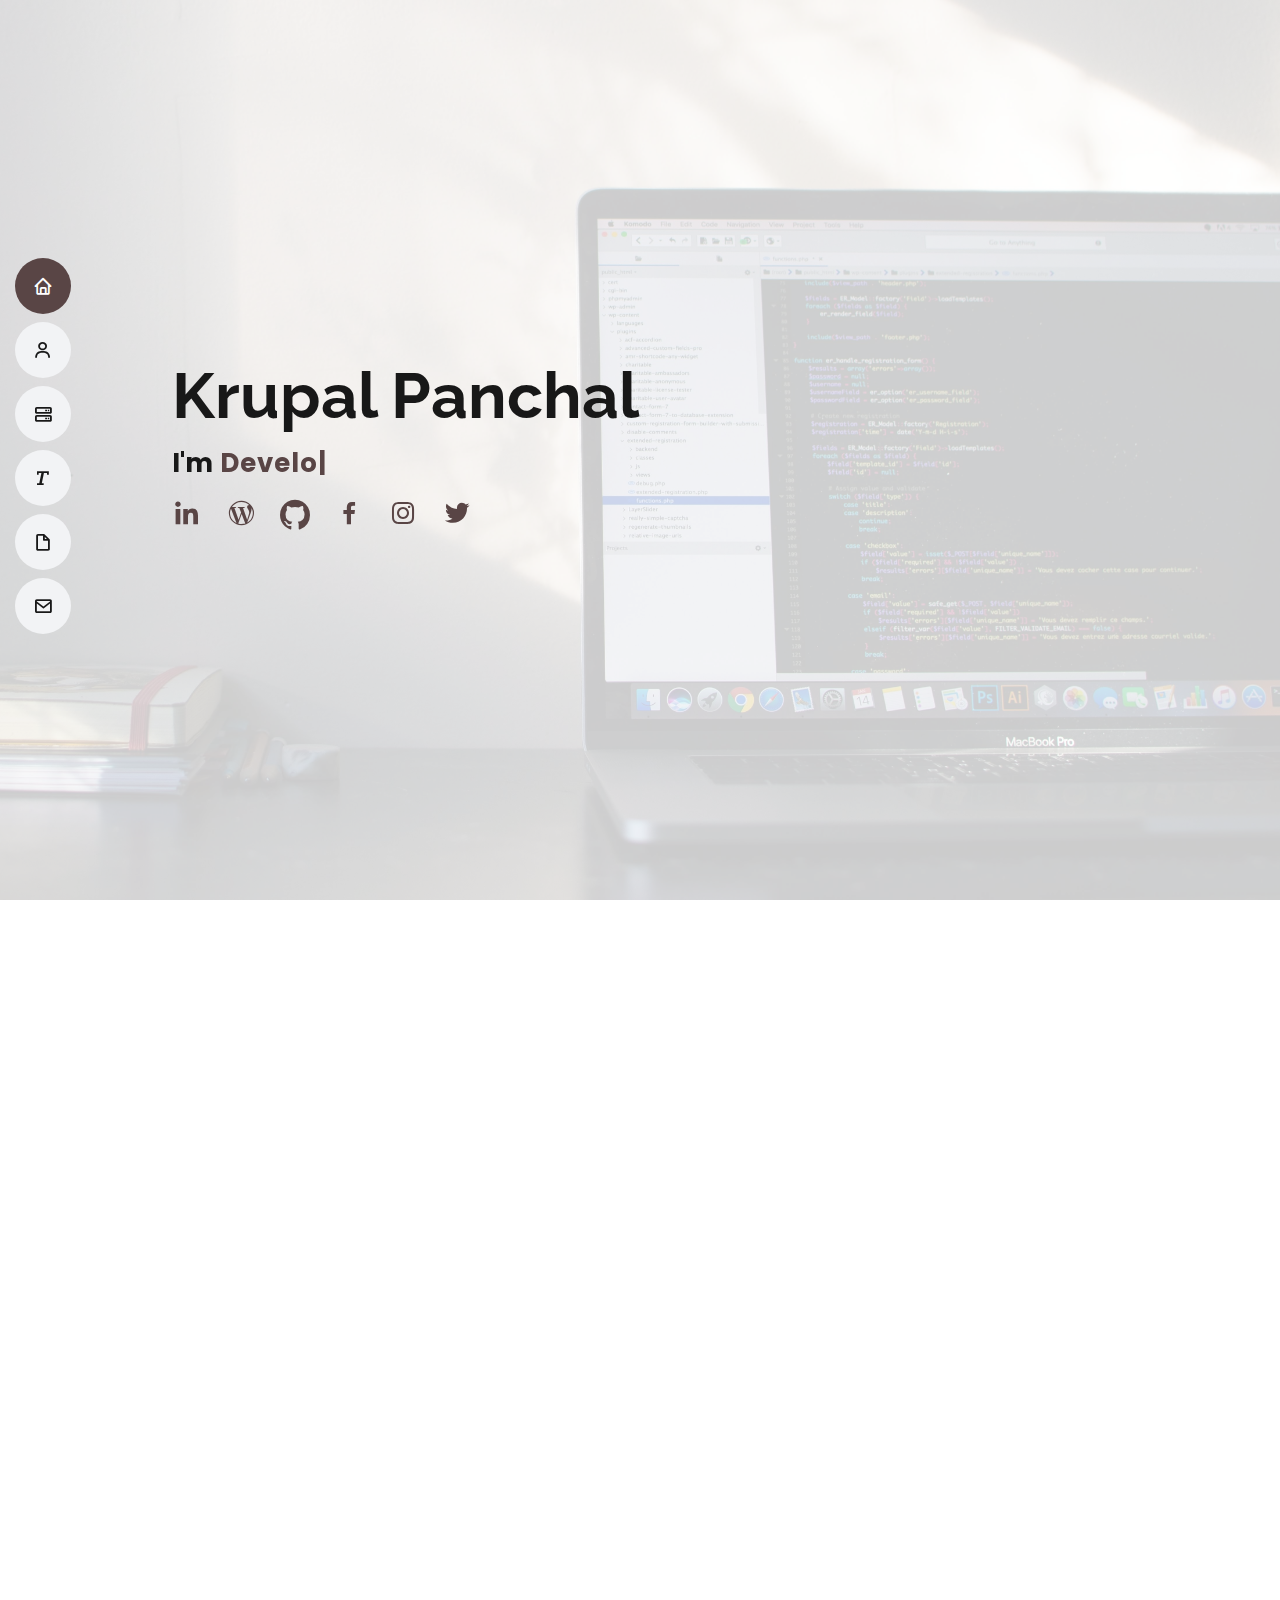
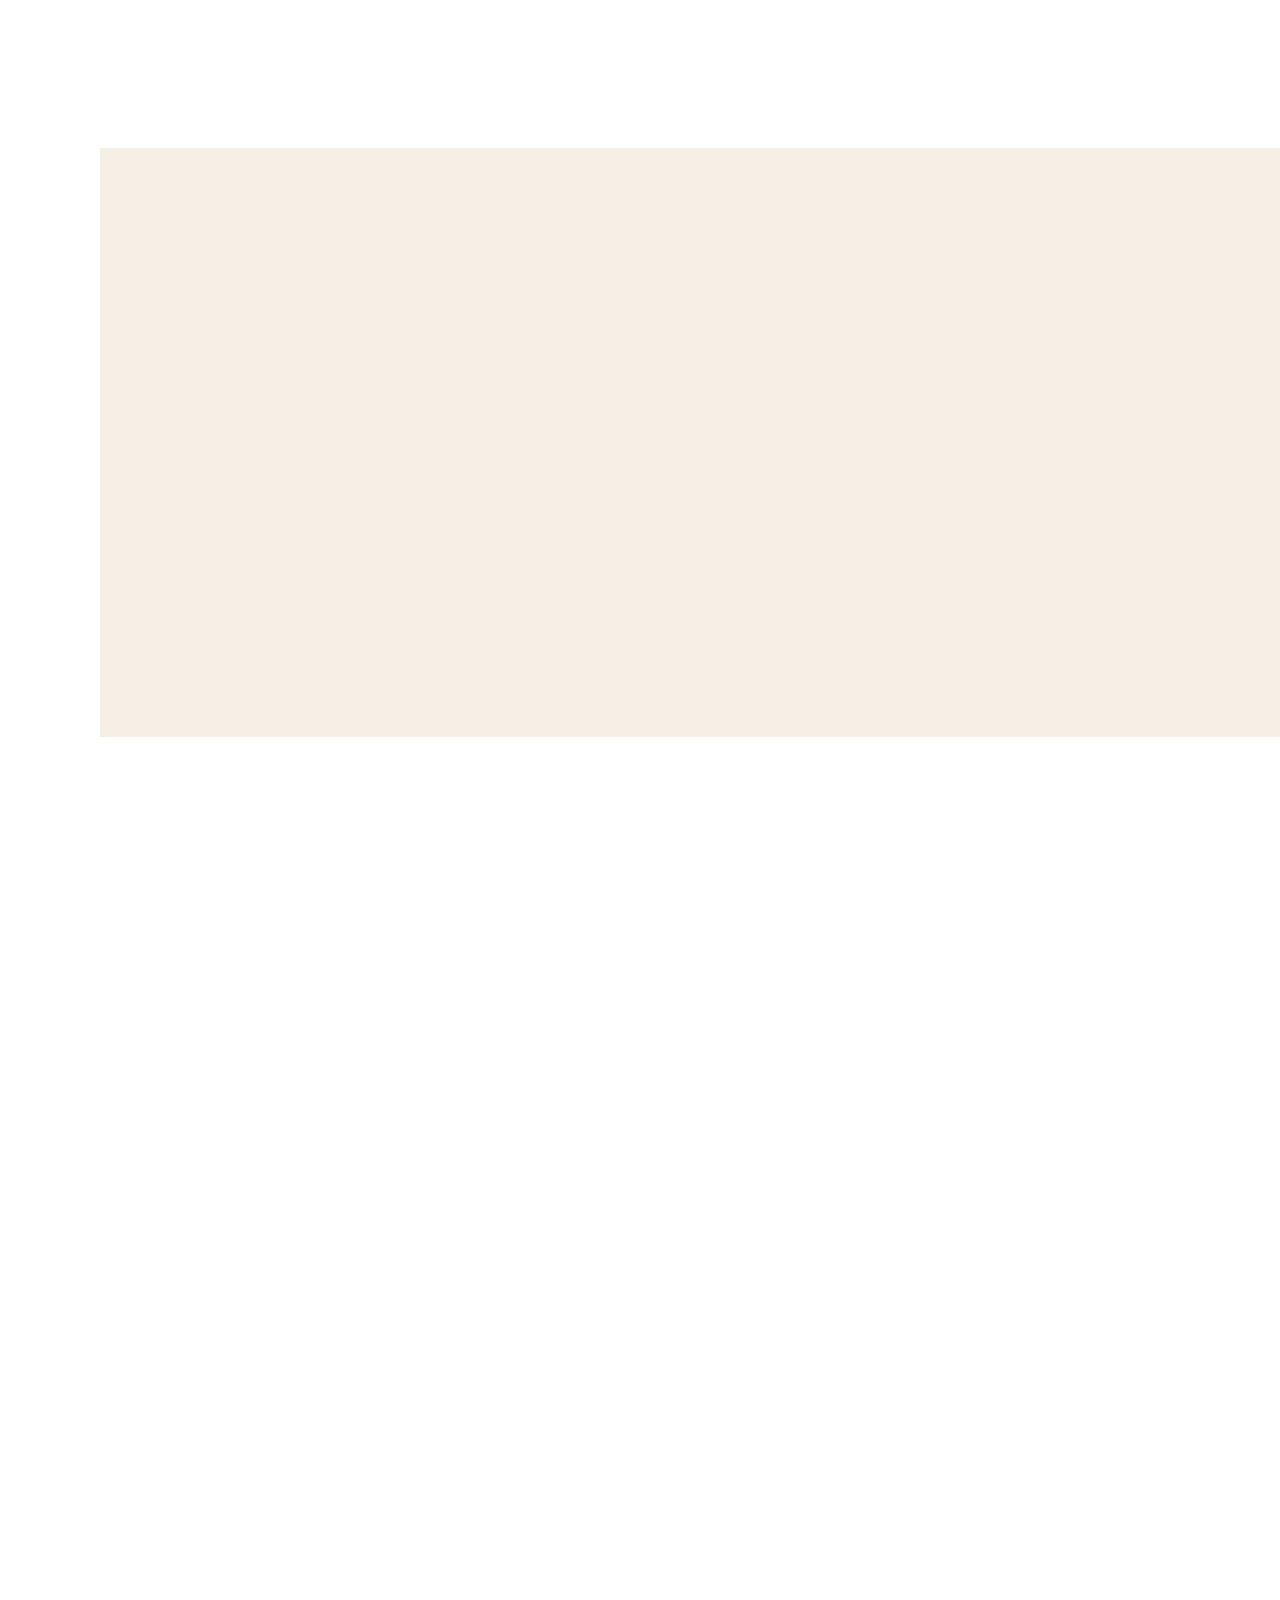
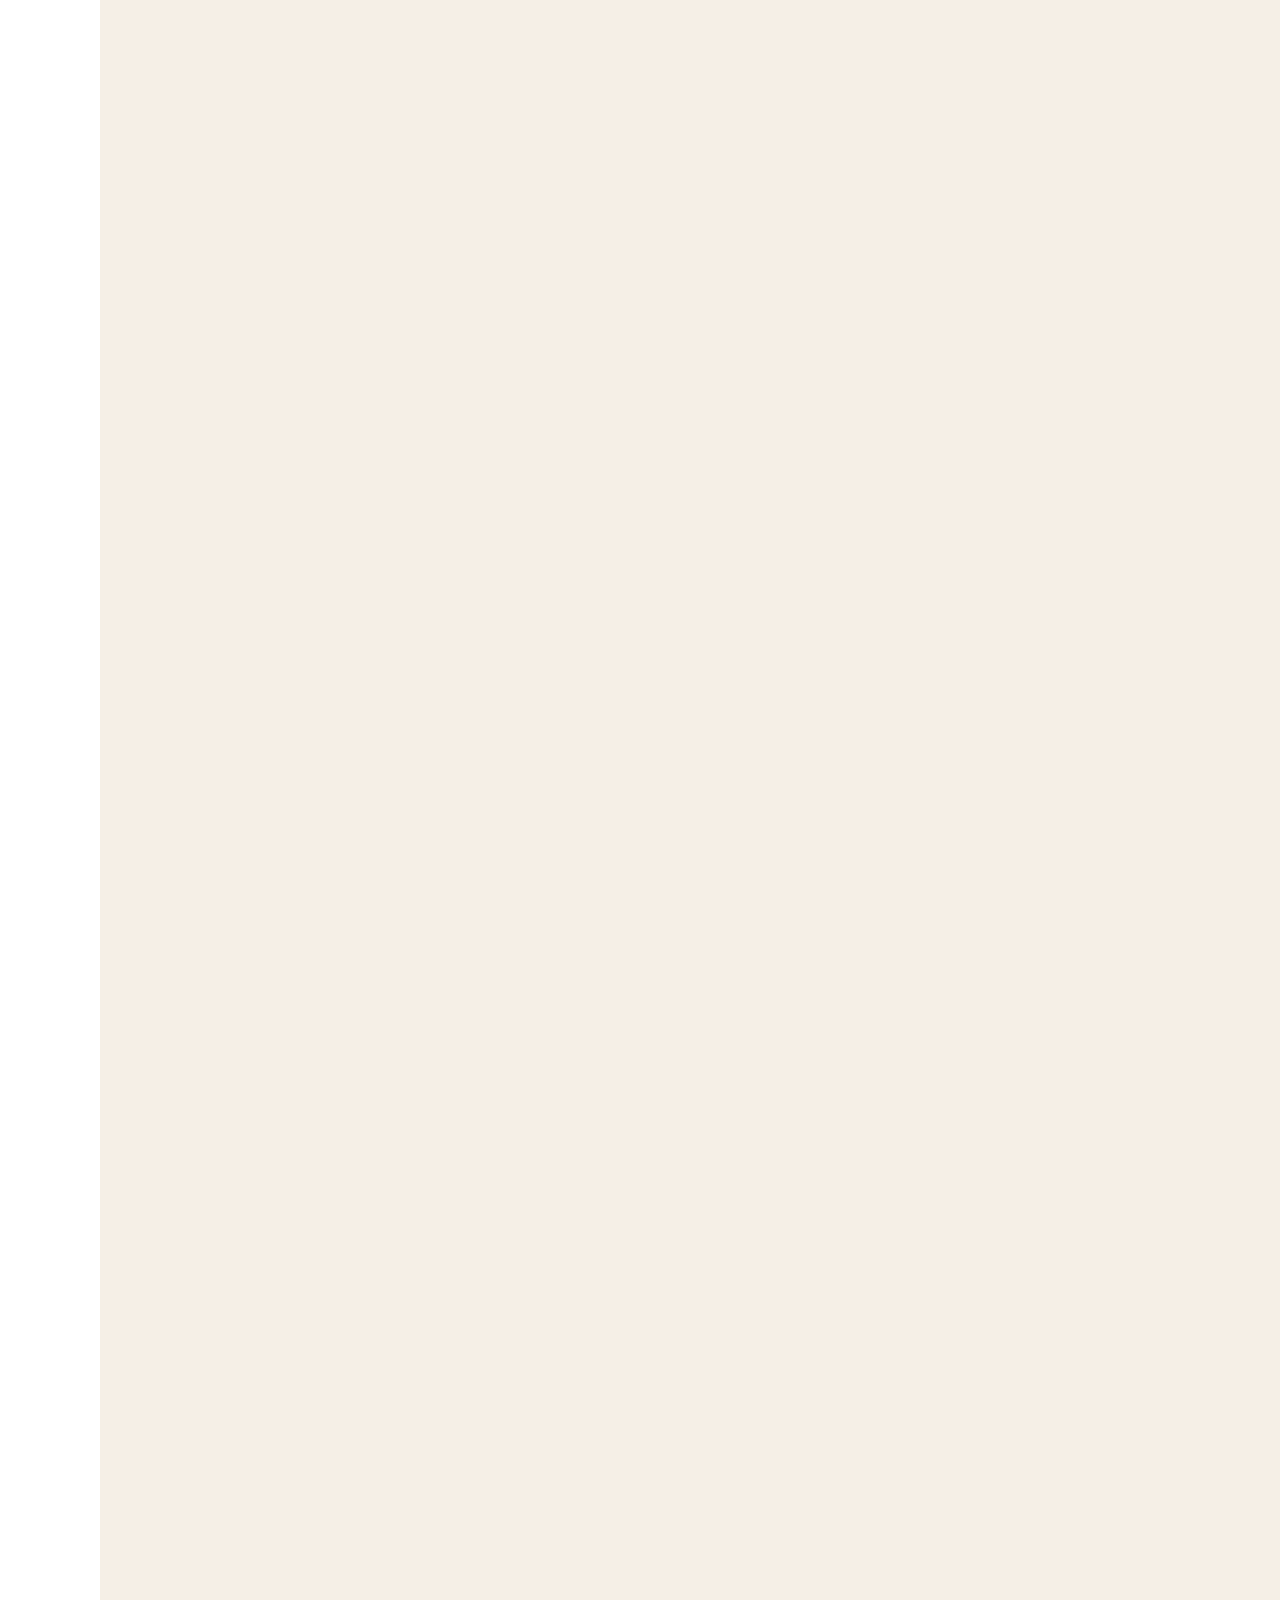
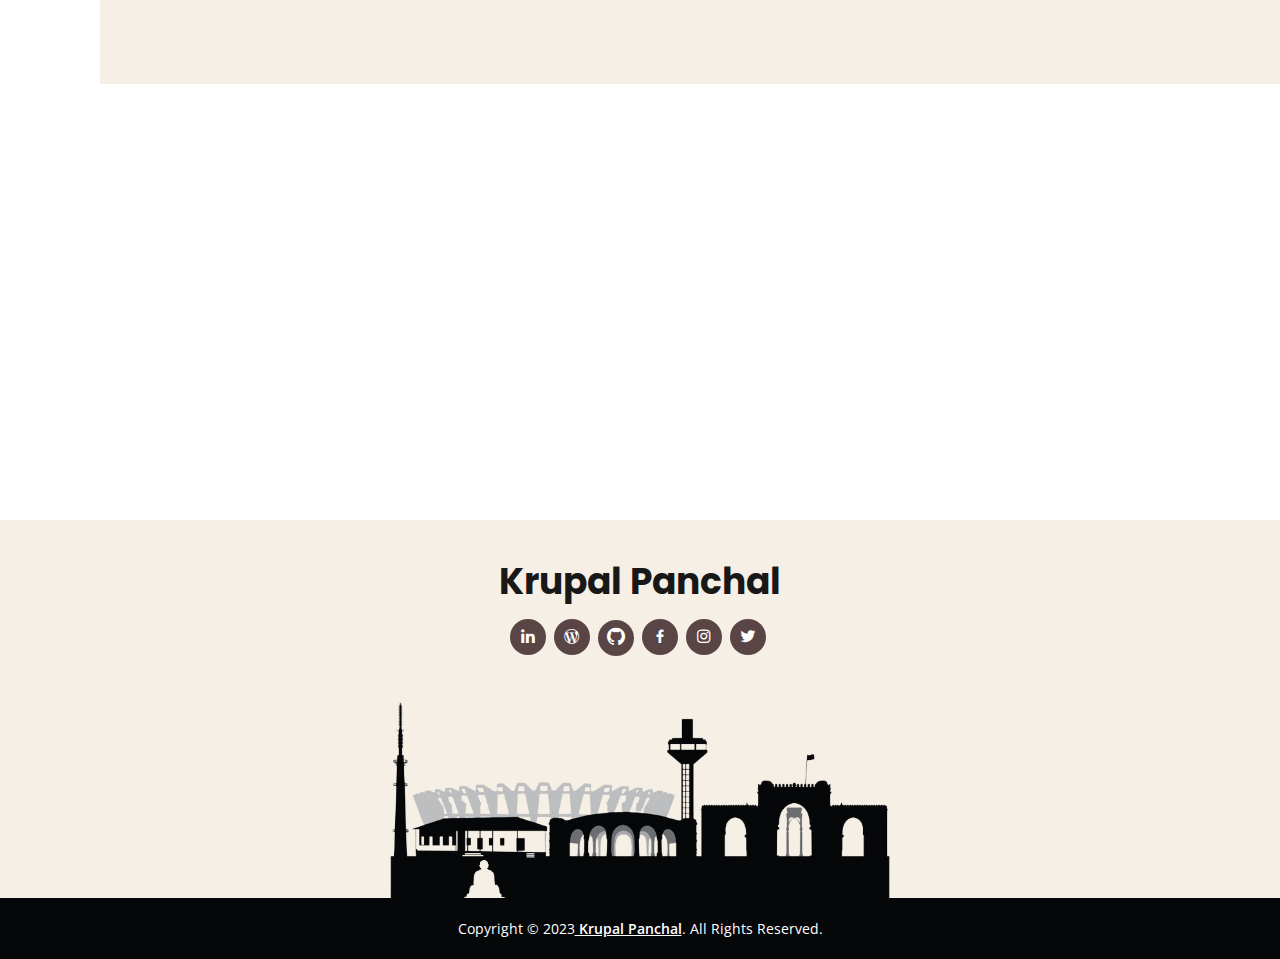
<file: index.html>
<!DOCTYPE html>
<html lang="en">

<head>
	<title>Krupal Panchal | WordPress Developer</title>

	<!-- All Meta -->
	<meta charset="utf-8">
	<meta content="width=device-width, initial-scale=1.0" name="viewport">
	<meta content="Krupal Panchal is a Software Engineer and working as WordPress developer." name="description">
	<meta content="Krupal, Krupal Panchal" name="keywords">
	<meta http-equiv="Content-Type" content="text/html; charset=iso-8859-1">
	<meta property="fb:pages" content="1842719449286806" />
	<meta name="google" content="notranslate" />
	<link rel="canonical" href="https://krupalpanchal.in/" />
	<meta property="og:site_name" content="Krupal" />
	<meta property="og:title" content="Krupal Panchal | WordPress Developer" />
	<meta property="og:url" content="https://krupalpanchal.in/" />
	<meta property="og:image" content="https://krupalpanchal.in/assets/img/krupal.jpg" />
	<meta property="twitter:title" content="Krupal Panchal | WordPress Developer" />
	<meta property="twitter:card" content="summary_large_image" />
	<meta property="twitter:image" content="https://krupalpanchal.in/assets/img/krupal.jpg" />
	<meta property="twitter:url" content="https://krupalpanchal.in/" />
	<meta name="twitter:site" content="@Krupal Panchal" />
	<meta name="twitter:creator" content="@Krupal Panchal" />
	<meta name="twitter:domain" content="https://krupalpanchal.in/" />

	<!-- Favicons -->
	<link href="assets/img/favicon.ico" rel="icon">
	<link href="assets/img/apple-touch-icon.png" rel="apple-touch-icon">

	<!-- Google Fonts -->
	<link
		href="https://fonts.googleapis.com/css?family=Open+Sans:300,300i,400,400i,600,600i,700,700i|Raleway:300,300i,400,400i,500,500i,600,600i,700,700i|Poppins:300,300i,400,400i,500,500i,600,600i,700,700i"
		rel="stylesheet">

	<!-- Vendor CSS Files -->
	<link href="assets/vendor/aos/aos.css" rel="stylesheet">
	<link href="assets/vendor/bootstrap/css/bootstrap.min.css" rel="stylesheet">
	<link href="assets/vendor/bootstrap-icons/bootstrap-icons.css" rel="stylesheet">
	<link href="assets/vendor/boxicons/css/boxicons.min.css" rel="stylesheet">
	<link href="assets/vendor/glightbox/css/glightbox.min.css" rel="stylesheet">
	<link href="assets/vendor/swiper/swiper-bundle.min.css" rel="stylesheet">

	<!-- Template Main CSS File -->
	<link href="assets/css/style.css" rel="stylesheet">
	<link href="assets/css/responsive.css" rel="stylesheet">

	<!-- Global site tag (gtag.js) - Google Analytics -->
	<script async src="https://www.googletagmanager.com/gtag/js?id=G-H39D5NFP7Q"></script>
	<script>
		window.dataLayer = window.dataLayer || [];
		function gtag() { dataLayer.push(arguments); }
		gtag('js', new Date());

		gtag('config', 'G-H39D5NFP7Q');
	</script>
</head>

<body>
	<!-- ======= Mobile nav toggle button ======= -->
	<!-- <button type="button" class="mobile-nav-toggle d-xl-none"><i class="bi bi-list mobile-nav-toggle"></i></button> -->
	<i class="bi bi-list mobile-nav-toggle d-xl-none"></i>
	<!-- ======= Header ======= -->
	<header id="header" class="d-flex flex-column justify-content-center">
		<nav id="navbar" class="navbar nav-menu">
			<ul>
				<li><a href="#hero" class="nav-link scrollto active"><i class="bx bx-home"></i> <span>Home</span></a>
				</li>
				<li><a href="#about" class="nav-link scrollto"><i class="bx bx-user"></i> <span>About</span></a></li>
				<li><a href="#featured" class="nav-link scrollto"><i class="bx bx-server"></i> <span>Featured</span></a>
				</li>
				<li><a href="https://blogex.in/" class="nav-link scrollto" target="_blank"><i class="bx bx-text"></i>
						<span>Blog</span></a></li>
				<li><a href="#experience" class="nav-link scrollto"><i class="bx bx-file-blank"></i>
						<span>Experience</span></a></li>
				<li><a href="#contact" class="nav-link scrollto"><i class="bx bx-envelope"></i> <span>Contact</span></a>
				</li>
			</ul>
		</nav>
		<!-- .nav-menu -->
	</header>
	<!-- End Header -->
	<!-- ======= Hero Section ======= -->
	<section id="hero" class="d-flex flex-column justify-content-center">
		<div class="container" data-aos="zoom-in" data-aos-delay="100">
			<h1>Krupal Panchal</h1>
			<p><strong>I'm</strong> <strong><span class="typed"
						data-typed-items="Developer, Designer, Contributor, Blogger, Engineer, Photographer"></span></strong>
			</p>
			<div class="social-links">
				<a href="https://www.linkedin.com/in/krupalpanchal/" target="_blank" class="linkedin"><i
						class="bx bxl-linkedin"></i></a>
				<a href="https://profiles.wordpress.org/krupalpanchal/" target="_blank" class="wordpress"><i
						class="bx bxl-wordpress"></i></a>
				<a href="https://github.com/krupal-panchal" target="_blank" class="github"><i
						class="bi bi-github"></i></a>
				<a href="https://www.facebook.com/krupal.panchal.11" target="_blank" class="facebook"><i
						class="bx bxl-facebook"></i></a>
				<a href="https://www.instagram.com/krupal.panchal.11/" target="_blank" class="instagram"><i
						class="bx bxl-instagram"></i></a>
				<a href="https://twitter.com/krupalpanchal11" target="_blank" class="twitter"><i
						class="bx bxl-twitter"></i></a>
			</div>
		</div>
	</section>
	<!-- End Hero -->
	<main id="main">
		<!-- ======= About Section ======= -->
		<section id="about" class="about">
			<div class="container" data-aos="fade-up">
				<div class="section-title">
					<h2>About me</h2>
				</div>
				<div class="row align-items-center">
					<div class="col-lg-4">
						<img src="assets/img/krupal-panchal.png" class="profile-pic img-fluid" alt="Krupal Panchal">
					</div>
					<div class="col-lg-8 pt-4 pt-lg-0 content">
						<div class="row">
							<div class="col-lg-12">
								<ul>
									<li>Welcome to my corner of the web! I'm a passionate WordPress developer hailing
										from the vibrant city of Ahmedabad, India. With a very good foundation in
										Information Technology, having graduated from the Government Engineering
										College, Modasa, I embarked on a thrilling journey into the world of web
										development.
									</li>
									<li>As a Software Engineer at The Good Glamm Group, South Asia's largest
										content-to-commerce conglomerate, I've had the privilege of contributing to
										cutting-edge projects that shape the digital landscape. My expertise spans the
										Backend realms, making me a versatile developer capable of turning creative
										ideas into functional and aesthetically pleasing WordPress websites.
									</li>
									<li>My love affair with WordPress began with learning PHP, which laid the groundwork
										for my deep dive into the world's most popular content management system. Over
										the years, I've honed my skills in Theme Development/Customization, Plugin
										Development/Customization, WooCommerce, and REST APIs. This comprehensive
										knowledge enables me to craft tailor-made solutions for clients and bring their
										visions to life.
									</li>
									<li>Beyond the lines of code, I'm a true explorer at heart. When I'm not immersed in
										the digital realm, you can often find me indulging in my hobbies. I have a deep
										passion for cinematic experiences, so I frequently indulge in movies and web
										series. On the flip side, I enjoy the thrill of gaming and the freedom of riding
										my bike through the open roads, exploring new horizons. To top it all off, I'm
										an avid foodie, always on the hunt for exciting new culinary experiences.
									</li>
								</ul>
							</div>
						</div>
					</div>
				</div>
			</div>
		</section>
		<!-- End About Section -->

		<!-- ======= Skills Section ======= -->
		<section id="skills" class="skills section-bg light-bg">
			<div class="container" data-aos="fade-up">
				<div class="section-title">
					<h2>Skills</h2>
				</div>
				<div class="tech-logos">
					<div class="logo-item">
						<img src="assets/img/technology/php1.png" alt="PHP">
						<p><strong>PHP</strong></p>
					</div>
					<div class="logo-item">
						<img src="assets/img/technology/wordpress.png" alt="WordPress">
						<p><strong>WordPress</strong></p>
					</div>
					<div class="logo-item">
						<img src="assets/img/technology/cli.png" alt="WP-CLI">
						<p><strong>WP-CLI</strong></p>
					</div>
					<div class="logo-item">
						<img src="assets/img/technology/mysql.png" alt="mysql">
						<p><strong>MySQL</strong></p>
					</div>
					<div class="logo-item">
						<img src="assets/img/technology/html.png" alt="HTML">
						<p><strong>HTML</strong></p>
					</div>
					<div class="logo-item">
						<img src="assets/img/technology/css.png" alt="CSS">
						<p><strong>CSS</strong></p>
					</div>
					<div class="logo-item">
						<img src="assets/img/technology/sass.png" alt="SCSS">
						<p><strong>SCSS</strong></p>
					</div>
					<div class="logo-item">
						<img src="assets/img/technology/javascript.png" alt="JavaScript">
						<p><strong>JavaScript</strong></p>
					</div>
					<div class="logo-item">
						<img src="assets/img/technology/git.png" alt="Git">
						<p><strong>Git</strong></p>
					</div>
				</div>
			</div>
		</section>
		<!-- End Skills Section -->

		<!-- ======= Featured Section ======= -->
		<section id="featured" class="resume featured">
			<div class="container" data-aos="fade-up">
				<div class="section-title">
					<h2>Featured</h2>
				</div>
				<div class="row">
					<div class="col-lg-12">
						<div class="resume-item">
							<h4>WordPress 6.7 - Core Contributor</h4>
							<h5>November 2024</h5>
							<ul>
								<li>Featured in core contributors list for 2024's third major release of WordPress 6.7 "Rollins".</li>
								<li>URL: <a href="https://wordpress.org/news/2024/11/rollins/" target="_blank">https://wordpress.org/news/2024/11/rollins/</a></li>
							</ul>
						</div>
						<div class="resume-item">
							<h4>WordPress 6.6 - Core Contributor</h4>
							<h5>July 2024</h5>
							<ul>
								<li>Featured in core contributors list for 2024's second major release of WordPress 6.6 "Dorsey".</li>
								<li>URL: <a href="https://wordpress.org/news/2024/07/dorsey/" target="_blank">https://wordpress.org/news/2024/07/dorsey/</a></li>
							</ul>
						</div>
						<div class="resume-item">
							<h4>WordPress 6.5 - Core Contributor</h4>
							<h5>April 2024</h5>
							<ul>
								<li>Featured in core contributors list for 2024's first major release of WordPress 6.5
									"Regina".</li>
								<li>URL: <a href="https://wordpress.org/news/2024/04/regina/"
										target="_blank">https://wordpress.org/news/2024/04/regina/</a></li>
							</ul>
						</div>
						<div class="resume-item">
							<h4>WordPress 6.4 - Core Contributor</h4>
							<h5>November 2023</h5>
							<ul>
								<li>Featured in core contributors list for 2023's third major release of WordPress 6.4
									"Shirley".</li>
								<li>URL: <a href="https://wordpress.org/news/2023/11/shirley/"
										target="_blank">https://wordpress.org/news/2023/11/shirley/</a></li>
							</ul>
						</div>
						<div class="resume-item">
							<h4>WordPress 6.3 - Core Contributor</h4>
							<h5>August 2023</h5>
							<ul>
								<li>Featured in core contributors list for 2023's second major release of WordPress 6.3
									"Lionel".</li>
								<li>URL: <a href="https://wordpress.org/news/2023/08/lionel/"
										target="_blank">https://wordpress.org/news/2023/08/lionel/</a></li>
							</ul>
						</div>
						<div class="resume-item">
							<h4>WordPress 6.2 - Core Contributor</h4>
							<h5>March 2023</h5>
							<ul>
								<li>Featured in core contributors list for 2023's first major release of WordPress 6.2
									"Dolphy".</li>
								<li>URL: <a href="https://wordpress.org/news/2023/03/dolphy/"
										target="_blank">https://wordpress.org/news/2023/03/dolphy/</a></li>
							</ul>
						</div>
						<div class="resume-item">
							<h4>WordPress 6.1 - Core Contributor</h4>
							<h5>November 2022</h5>
							<ul>
								<li>Featured in core contributors list for 2022's third major release of WordPress 6.1
									"Misha".</li>
								<li>URL: <a href="https://wordpress.org/news/2022/11/misha/"
										target="_blank">https://wordpress.org/news/2022/11/misha/</a></li>
							</ul>
						</div>
						<div class="resume-item">
							<h4>WordPress Contribution History</h4>
							<ul>
								<li>Accessibility Contributor</li>
								<li>BuddyPress Contributor</li>
								<li>Core Contributor</li>
								<li>Documentation Contributor</li>
								<li>Meta Contributor</li>
								<li>Pattern Author</li>
								<li>Photo Contributor</li>
								<li>Plugin Developer</li>
								<li>Test Contributor</li>
								<li>Theme Developer</li>
								<li>Translation Contributor</li>
								<li>Translation Editor</li>
								<li>WordPress.tv Contributor</li>
								<li>WP-CLI Contributor</li>
							</ul>
						</div>
						<div class="resume-item">
							<h4>UpFront - WordPress Theme</h4>
							<h5>Individual Contibution</h5>
							<ul>
								<li>It is just a simple blog or content theme basically created for WordPress, with a
									black and green color combination. Easy to use for anyone.</li>
								<li>It has 100+ Active Installations.</li>
							</ul>
						</div>
						<div class="resume-item">
							<h4>SCSS WP Editor - WordPress Plugin</h4>
							<h5>Associated with IT Path Solutions Pvt. Ltd.</h5>
							<ul>
								<li>SCSS WP editor plugin will provide you to add SCSS from the WP admin. If you are an
									SCSS lover and you work with WordPress, you must like this plugin.</li>
								<li>It has 500	+ Active Installations.</li>
							</ul>
						</div>
					</div>
				</div>
			</div>
		</section>
		<!-- End Resume Section -->

		<!-- ======= Resume Section ======= -->
		<section id="experience" class="resume light-bg">
			<div class="container" data-aos="fade-up">
				<div class="section-title">
					<h2>Experience</h2>
				</div>
				<div class="row">
					<div class="col-lg-6">
						<h3 class="resume-title">PROFESSIONAL EXPERIENCE</h3>
						<div class="resume-item">
							<h4>Sr. WordPress Engineer</h4>
							<h5>Jan 2024 - Present</h5>
							<p><em><strong>Multidots Inc., Austin, TX</strong></em></p>
							<ul>
								<li>Developed custom Gutenberg blocks for enhanced content creation.</li>
								<li>Created and customized Elementor widgets to improve site functionality and design.
								</li>
								<li>Designed unique WP Bakery elements tailored to client specifications.</li>
								<li>Utilized WP-CLI scripts to efficiently perform migration tasks.</li>
							</ul>
						</div>
						<div class="resume-item">
							<h4>Software Development Engineer(SDE) 3</h4>
							<h5>Jul 2022 - Dec 2023</h5>
							<p><em><strong>The Good Glamm Group, Mumbai</strong></em></p>
							<ul>
								<li>Contributed to high-profile WordPress VIP projects.</li>
								<li>Developed in-house plugins and themes tailored to project needs.</li>
								<li>Implemented REST APIs for a headless WordPress CMS.</li>
								<li>Managed and optimized high-traffic media publishing websites.</li>
								<li>Integrated and maintained Facebook's Instant Articles module.</li>
								<li>Developed microservices for specific modules to enhance functionality.</li>
							</ul>
						</div>
						<div class="resume-item">
							<h4>Lead Technology Architect</h4>
							<h5>Nov 2020 - Jun 2022</h5>
							<p><em><strong>IT Path Solutions Pvt. Ltd., Ahmedabad</strong></em></p>
							<ul>
								<li>Lead in the WordPress development, design, and implementation of the graphic,
									layout, and production communication materials.</li>
								<li>Dedicated Developer for client's project.</li>
								<li>Delegate tasks to the 3 members of the developer team and provide counsel on all
									aspects of the project.</li>
								<li>Managed up to 50+ projects or tasks at a given time while under pressure.</li>
								<li>Supervise the assessment of all graphic materials in order to ensure quality and
									accuracy of the design.</li>
								<li>Recommended and consulted with clients on the most appropriate graphic design.</li>
							</ul>
						</div>
						<div class="resume-item">
							<h4>Jr. PHP/WordPress Developer</h4>
							<h5>July 2018 - Oct 2020</h5>
							<p><em><strong>System Seeders Infotech LLP., Ahmedabad</strong></em></p>
							<ul>
								<li>Developed numerous marketing programs ( brochures, infographics, presentations, and
									advertisements ).</li>
								<li>Managed up to 40+ projects or tasks at a given time while under pressure.</li>
								<li>Created 4+ design presentations and proposals a month for clients and account
									managers.</li>
							</ul>
						</div>
					</div>
					<div class="col-lg-6">
						<h3 class="resume-title">EDUCATION</h3>
						<div class="resume-item">
							<h4>Bachelor of Engineering( Information Technology )</h4>
							<h5>2014 - 2018</h5>
							<p><em><strong>Government Engineering College, Modasa</strong></em></p>
							<ul>
								<li>I've pursued 4 years Engineering in Information Technology.</li>
								<li>Grade: 7 / 10 CGPA</li>
							</ul>
						</div>
						<div class="resume-item">
							<h4>H.S.C.( Science )</h4>
							<h5>2012 - 2014</h5>
							<p><em><strong>Gujarat Secondary & Higher Secondary Eductation Board(GSHSEB)</strong></em>
							</p>
							<ul>
								<li>Passed with Aggregate of 70%.</li>
							</ul>
						</div>
						<div class="resume-item">
							<h4>S.S.C.</h4>
							<h5>2012</h5>
							<p><em><strong>Gujarat Secondary & Higher Secondary Eductation Board(GSHSEB)</strong></em>
							</p>
							<ul>
								<li>Passed with Aggregate of 90%.</li>
							</ul>
						</div>
					</div>
				</div>
				<!-- <div class="row">
					<div class="col-lg-12 mt-2">
						<p>See resume for more Information: <a href="/resume.pdf">Resume <i class="bx bx-file-blank"></i></a></p>
					</div>
				</div> -->
			</div>
		</section>
		<!-- End Resume Section -->

		<!-- ======= Contact Section ======= -->
		<section id="contact" class="contact">
			<div class="container" data-aos="fade-up">
				<div class="section-title">
					<h2>Contact</h2>
				</div>
				<div class="row mt-1">
					<div class="col-lg-12">
						<div class="info">
							<div class="col-lg-12 cont-p">
								<p>My journey in WordPress development has been nothing short of exhilarating, and I'm
									excited to share my expertise and insights with you. Whether you're seeking
									assistance with WordPress projects or simply want to connect over shared interests,
									I'm here to make your digital journey as enjoyable as possible. Let's embark on this
									adventure together!</p>
							</div>
							<div class="row">
								<div class="col-lg-4 cont-info">
									<div class="email">
										<i class="bi bi-envelope"></i>
										<h4>Email</h4>
										<p><a href="mailto:krupal.inboxme@gmail.com">krupal.inboxme@gmail.com</a></p>
									</div>
								</div>
								<div class="col-lg-4 cont-info">
									<div class="phone">
										<i class="bi bi-phone"></i>
										<h4>1:1 Call</h4>
										<p><a href="https://topmate.io/krupalpanchal" target="_blank">Let's connect</a>
										</p>
									</div>
								</div>
								<div class="col-lg-4 cont-info">
									<div class="address">
										<i class="bi bi-geo-alt"></i>
										<h4>Location</h4>
										<p>Ahmedabad, India</p>
									</div>
								</div>
							</div>
						</div>
					</div>
				</div>
			</div>
		</section>
		<!-- End Contact Section -->
	</main>
	<!-- End #main -->

	<!-- ======= Footer ======= -->
	<footer id="footer">
		<div class="container">
			<h3>Krupal Panchal</h3>
			<div class="social-links">
				<a href="https://www.linkedin.com/in/krupalpanchal/" target="_blank" class="linkedin"><i
						class="bx bxl-linkedin"></i></a>
				<a href="https://profiles.wordpress.org/krupalpanchal/" target="_blank" class="wordpress"><i
						class="bx bxl-wordpress"></i></a>
				<a href="https://github.com/krupal-panchal" target="_blank" class="linkedin"><i
						class="bi bi-github"></i></a>
				<a href="https://www.facebook.com/krupal.panchal.11" target="_blank" class="facebook"><i
						class="bx bxl-facebook"></i></a>
				<a href="https://www.instagram.com/krupal.panchal.11/" target="_blank" class="instagram"><i
						class="bx bxl-instagram"></i></a>
				<a href="https://twitter.com/krupalpanchal11" target="_blank" class="twitter"><i
						class="bx bxl-twitter"></i></a>
			</div>
			<div class="abd_theme">
				<img src="assets/img/abd_theme.png" alt="">
			</div>
		</div>
		<div class="copyright">
			Copyright &copy; 2023<strong><a href="https://krupalpanchal.in/"> Krupal Panchal</a></strong>. All
			Rights Reserved.
		</div>
	</footer>

	<!-- Buy me a Coffee -->
	<!-- <script data-name="BMC-Widget" data-cfasync="false" src="https://cdnjs.buymeacoffee.com/1.0.0/widget.prod.min.js" data-id="krupalpanchal" data-description="Support me on Buy me a coffee!" data-message="" data-color="#ff813f" data-position="Right" data-x_margin="18" data-y_margin="18"></script> -->

	<!-- End Footer -->
	<div id="preloader"></div>

	<!-- Custom Cursor -->
	<div class="js-cursor" id="js-cursor"></div>

	<!-- Click to top -->
	<!-- <a href="#" class="back-to-top d-flex align-items-center justify-content-center"><i class="bi bi-arrow-up-short"></i></a> -->

	<!-- Vendor JS Files -->
	<script src="assets/vendor/aos/aos.js"></script>
	<script src="assets/vendor/bootstrap/js/bootstrap.bundle.min.js"></script>
	<script src="assets/vendor/glightbox/js/glightbox.min.js"></script>
	<script src="assets/vendor/isotope-layout/isotope.pkgd.min.js"></script>
	<script src="assets/vendor/php-email-form/validate.js"></script>
	<script src="assets/vendor/purecounter/purecounter.js"></script>
	<script src="assets/vendor/swiper/swiper-bundle.min.js"></script>
	<script src="assets/vendor/typed.js/typed.min.js"></script>
	<script src="assets/vendor/waypoints/noframework.waypoints.js"></script>
	<!-- Template Main JS File -->
	<script src="assets/js/main.js"></script>
</body>

</html>
</file>
<file: assets/css/responsive.css>
/* Responsive CSS */

@media only screen and (max-width: 420px) {
    #hero .social-links a:not(:last-child) {
        margin-right: 15px;
    }
    #hero .social-links a:last-child {
        margin-right: 0;
    }
    #hero p {
        margin-top: 15px;
    }
    #hero .social-links {
        margin-top: 20px;
    }

    .tech-logos .logo-item {
        margin-bottom: 0;
    }
}

@media only screen and (max-width: 991px) {
    .contact .info .address, .contact .info .phone {
        margin-top: 20px;
    }
      
}
</file>
<file: assets/css/style.css>
/**
* Template Name: MyResume - v4.3.0
* Template URL: https://bootstrapmade.com/free-html-bootstrap-template-my-resume/
* Author: BootstrapMade.com
* License: https://bootstrapmade.com/license/
*/

/*--------------------------------------------------------------
# General
--------------------------------------------------------------*/
body {
    font-family: "Open Sans", sans-serif;
    color: #272829;
}

a {
    color: #594545;
    /* text-decoration: none; */
    font-weight: 600;
}

a:hover {
    color: #815B5B;
    text-decoration: none;
}

h1,
h2,
h3,
h4,
h5,
h6 {
    font-family: "Raleway", sans-serif;
}

/*--------------------------------------------------------------
# Back to top button
--------------------------------------------------------------*/
.back-to-top {
    position: fixed;
    visibility: hidden;
    opacity: 0;
    right: 15px;
    bottom: 15px;
    z-index: 996;
    background: #594545;
    width: 40px;
    height: 40px;
    border-radius: 50px;
    transition: all 0.4s;
}

.back-to-top i {
    font-size: 28px;
    color: #fff;
    line-height: 0;
}

.back-to-top:hover {
    background: #815B5B;
    color: #fff;
}

.back-to-top.active {
    visibility: visible;
    opacity: 1;
}

/*--------------------------------------------------------------
# Preloader
--------------------------------------------------------------*/
#preloader {
    position: fixed;
    top: 0;
    left: 0;
    right: 0;
    bottom: 0;
    z-index: 9999;
    overflow: hidden;
    background: #fff;
}

#preloader:before {
    content: "";
    position: fixed;
    top: calc(50% - 30px);
    left: calc(50% - 30px);
    border: 6px solid #594545;
    border-top-color: #fff;
    border-bottom-color: #fff;
    border-radius: 50%;
    width: 60px;
    height: 60px;
    -webkit-animation: animate-preloader 1s linear infinite;
    animation: animate-preloader 1s linear infinite;
}

@-webkit-keyframes animate-preloader {
    0% {
        transform: rotate(0deg);
    }

    100% {
        transform: rotate(360deg);
    }
}

@keyframes animate-preloader {
    0% {
        transform: rotate(0deg);
    }

    100% {
        transform: rotate(360deg);
    }
}

/*--------------------------------------------------------------
# Disable aos animation delay on mobile devices
--------------------------------------------------------------*/
@media screen and (max-width: 768px) {
    [data-aos-delay] {
        transition-delay: 0 !important;
    }
}

/*--------------------------------------------------------------
# Header
--------------------------------------------------------------*/
#header {
    position: fixed;
    top: 0;
    left: 0;
    bottom: 0;
    z-index: 9997;
    transition: all 0.5s;
    padding: 15px;
    overflow-y: auto;
}

@media (max-width: 992px) {
    #header {
        width: 300px;
        background: #fff;
        border-right: 1px solid #e6e9ec;
        left: -300px;
    }
}

@media (min-width: 992px) {
    #main {
        margin-left: 100px;
    }
}

/*--------------------------------------------------------------
# Navigation Menu
--------------------------------------------------------------*/
/**
* Desktop Navigation 
*/
.nav-menu {
    padding: 0;
    display: block;
}

.nav-menu * {
    margin: 0;
    padding: 0;
    list-style: none;
}

.nav-menu>ul>li {
    position: relative;
    white-space: nowrap;
}

.nav-menu a,
.nav-menu a:focus {
    display: flex;
    align-items: center;
    color: #181818;
    padding: 10px 18px;
    margin-bottom: 8px;
    transition: 0.3s;
    font-size: 15px;
    border-radius: 50px;
    background: #f2f3f5;
    height: 56px;
    width: 100%;
    overflow: hidden;
    transition: 0.3s;
}

.nav-menu a i,
.nav-menu a:focus i {
    font-size: 20px;
}

.nav-menu a span,
.nav-menu a:focus span {
    padding: 0 5px 0 7px;
    color: #181818;
}

@media (min-width: 992px) {

    .nav-menu a,
    .nav-menu a:focus {
        width: 56px;
    }

    .nav-menu a span,
    .nav-menu a:focus span {
        display: none;
        color: #fff;
    }
}

.nav-menu a:hover,
.nav-menu .active,
.nav-menu .active:focus,
.nav-menu li:hover>a {
    color: #fff;
    background: #594545;
}

.nav-menu a:hover span,
.nav-menu .active span,
.nav-menu .active:focus span,
.nav-menu li:hover>a span {
    color: #fff;
}

.nav-menu a:hover,
.nav-menu li:hover>a {
    width: 100%;
    color: #fff;
}

.nav-menu a:hover span,
.nav-menu li:hover>a span {
    display: block;
}

/**
* Mobile Navigation 
*/
.mobile-nav-toggle {
    position: fixed;
    right: 10px;
    top: 10px;
    z-index: 9998;
    border: 0;
    background: none;
    font-size: 28px;
    transition: all 0.4s;
    outline: none !important;
    line-height: 0;
    cursor: pointer;
    border-radius: 50px;
    padding: 5px;
}

.mobile-nav-toggle i {
    color: #181818;
}

.mobile-nav-active {
    overflow: hidden;
}

.mobile-nav-active #header {
    left: 0;
}

.mobile-nav-active .mobile-nav-toggle {
    color: #fff;
    background-color: #594545;
}

/*--------------------------------------------------------------
# Hero Section
--------------------------------------------------------------*/
#hero {
    width: 100%;
    height: 100vh;
    background: url("../img/hero-bg.jpg") top right no-repeat;
    background-size: cover;
    position: relative;
}

@media (min-width: 992px) {
    #hero {
        padding-left: 160px;
    }
}

#hero:before {
    content: "";
    background: rgba(255, 255, 255, 0.8);
    position: absolute;
    bottom: 0;
    top: 0;
    left: 0;
    right: 0;
}

#hero h1 {
    margin: 0;
    font-size: 64px;
    font-weight: 700;
    line-height: 56px;
    color: #181818;
}

#hero p {
    color: #181818;
    margin: 20px 0 0 0;
    font-size: 26px;
    font-family: "Poppins", sans-serif;
}

#hero p span {
    color: #594545;
    letter-spacing: 1px;
}

#hero .social-links {
    margin-top: 15px;
}

#hero .social-links a {
    font-size: 30px;
    display: inline-block;
    color: #594545;
    line-height: 1;
    margin-right: 20px;
    transition: 0.3s;
}

#hero .social-links a:hover {
    color: #815B5B;
}

@media (max-width: 992px) {
    #hero {
        text-align: center;
    }

    #hero h1 {
        font-size: 32px;
        line-height: 36px;
    }

    #hero p {
        margin-top: 10px;
        font-size: 20px;
        line-height: 24px;
    }
}

/*--------------------------------------------------------------
# Sections General
--------------------------------------------------------------*/
section {
    padding: 60px 0;
    overflow: hidden;
}

.section-title {
    text-align: center;
    padding-bottom: 30px;
}

.section-title h2 {
    font-size: 32px;
    font-weight: bold;
    text-transform: uppercase;
    margin-bottom: 20px;
    padding-bottom: 20px;
    position: relative;
    color: #181818;
    letter-spacing: 3px;
}

.section-title h2::before {
    content: '';
    position: absolute;
    display: block;
    width: 120px;
    height: 1px;
    background: #ddd;
    bottom: 1px;
    left: calc(50% - 60px);
}

.section-title h2::after {
    content: '';
    position: absolute;
    display: block;
    width: 40px;
    height: 3px;
    background: #594545;
    bottom: 0;
    left: calc(50% - 20px);
}

.section-title p {
    margin-bottom: 0;
}

/*--------------------------------------------------------------
# About
--------------------------------------------------------------*/
.about .content h3 {
    font-weight: 700;
    font-size: 26px;
    color: #181818;
}

.about .content ul {
    list-style: none;
    padding: 0;
}

.about .content ul li {
    margin-bottom: 20px;
    display: flex;
    align-items: center;
    line-height: 30px;
}

.about .content ul strong {
    margin-right: 10px;
}

.about .content ul i {
    font-size: 16px;
    margin-right: 5px;
    color: #594545;
    line-height: 0;
}

.about .content p:last-child {
    margin-bottom: 0;
}

/*--------------------------------------------------------------
# Facts
--------------------------------------------------------------*/
.facts .count-box {
    padding: 30px 30px 25px 30px;
    margin-top: 30px;
    width: 100%;
    position: relative;
    text-align: center;
    background: #fff;
}

.facts .count-box i {
    position: absolute;
    top: -25px;
    left: 50%;
    transform: translateX(-50%);
    font-size: 24px;
    background: #594545;
    color: #fff;
    border-radius: 50px;
    display: inline-flex;
    align-items: center;
    justify-content: center;
    width: 48px;
    height: 48px;
}

.facts .count-box span {
    font-size: 36px;
    display: block;
    font-weight: 600;
    color: #011426;
}

.facts .count-box p {
    padding: 0;
    margin: 0;
    font-family: "Raleway", sans-serif;
    font-size: 14px;
}

/*--------------------------------------------------------------
# Akills
--------------------------------------------------------------*/
.skills .progress {
    height: 60px;
    display: block;
    background: none;
    border-radius: 0;
}

.skills .progress .skill {
    padding: 10px 0;
    margin: 0;
    text-transform: uppercase;
    display: block;
    font-size: 15px;
    font-weight: 600;
    font-family: "Poppins", sans-serif;
    color: #181818;
}

.skills .progress .skill .val {
    float: right;
    font-style: normal;
}

.skills .progress-bar-wrap {
    background: #fff;
}

.skills .progress-bar {
    width: 1px;
    height: 10px;
    transition: .9s;
    background-color: #594545;
}

/*--------------------------------------------------------------
# Resume
--------------------------------------------------------------*/
.resume .resume-title {
    font-size: 26px;
    font-weight: 700;
    margin-top: 20px;
    margin-bottom: 20px;
    color: #181818;
}

.resume .resume-item {
    padding: 0 10px 20px 20px;
    margin-top: -2px;
    border-left: 2px solid #594545;
    position: relative;
}

.resume .resume-item h4 {
    line-height: 20px;
    font-size: 18px;
    font-weight: 600;
    text-transform: uppercase;
    font-family: "Poppins", sans-serif;
    color: #594545;
    margin-bottom: 10px;
}

.resume .resume-item h5 {
    font-size: 16px;
    background: #f7f8f9;
    padding: 5px 15px;
    display: inline-block;
    font-weight: 600;
    margin-bottom: 10px;
}

.resume .resume-item ul {
    padding-left: 20px;
}

.resume .resume-item ul li {
    padding-bottom: 10px;
}

.resume .resume-item ul li a {
    word-break: break-all;
}

.resume .resume-item:last-child {
    padding-bottom: 0;
}

.resume .resume-item::before {
    content: "";
    position: absolute;
    width: 16px;
    height: 16px;
    border-radius: 50px;
    left: -9px;
    top: 0;
    background: #fff;
    border: 2px solid #594545;
}

/*--------------------------------------------------------------
# Portfolio
--------------------------------------------------------------*/
.portfolio .portfolio-item {
    margin-bottom: 30px;
}

.portfolio #portfolio-flters {
    padding: 0;
    margin: 0 auto 25px auto;
    list-style: none;
    text-align: center;
    background: #fff;
    border-radius: 50px;
    padding: 2px 15px;
}

.portfolio #portfolio-flters li {
    cursor: pointer;
    display: inline-block;
    padding: 10px 15px;
    font-size: 14px;
    font-weight: 600;
    line-height: 1;
    text-transform: uppercase;
    color: #272829;
    margin-bottom: 5px;
    transition: all 0.3s ease-in-out;
}

.portfolio #portfolio-flters li:hover,
.portfolio #portfolio-flters li.filter-active {
    color: #594545;
}

.portfolio #portfolio-flters li:last-child {
    margin-right: 0;
}

.portfolio .portfolio-wrap {
    transition: 0.3s;
    position: relative;
    overflow: hidden;
    z-index: 1;
    background: rgba(69, 80, 91, 0.8);
}

.portfolio .portfolio-wrap::before {
    content: "";
    background: rgba(255, 255, 255, 0.7);
    position: absolute;
    left: 30px;
    right: 30px;
    top: 30px;
    bottom: 30px;
    transition: all ease-in-out 0.3s;
    z-index: 2;
    opacity: 0;
}

.portfolio .portfolio-wrap .portfolio-info {
    opacity: 0;
    position: absolute;
    top: 0;
    left: 0;
    right: 0;
    bottom: 0;
    text-align: center;
    z-index: 3;
    transition: all ease-in-out 0.3s;
    display: flex;
    flex-direction: column;
    justify-content: center;
    align-items: center;
}

.portfolio .portfolio-wrap .portfolio-info::before {
    display: block;
    content: "";
    width: 48px;
    height: 48px;
    position: absolute;
    top: 35px;
    left: 35px;
    border-top: 3px solid #d7dce1;
    border-left: 3px solid #d7dce1;
    transition: all 0.5s ease 0s;
    z-index: 9994;
}

.portfolio .portfolio-wrap .portfolio-info::after {
    display: block;
    content: "";
    width: 48px;
    height: 48px;
    position: absolute;
    bottom: 35px;
    right: 35px;
    border-bottom: 3px solid #d7dce1;
    border-right: 3px solid #d7dce1;
    transition: all 0.5s ease 0s;
    z-index: 9994;
}

.portfolio .portfolio-wrap .portfolio-info h4 {
    font-size: 20px;
    color: #181818;
    font-weight: 600;
}

.portfolio .portfolio-wrap .portfolio-info p {
    color: #181818;
    font-size: 14px;
    text-transform: uppercase;
    padding: 0;
    margin: 0;
}

.portfolio .portfolio-wrap .portfolio-links {
    text-align: center;
    z-index: 4;
}

.portfolio .portfolio-wrap .portfolio-links a {
    color: #181818;
    margin: 0 2px;
    font-size: 28px;
    display: inline-block;
    transition: 0.3s;
}

.portfolio .portfolio-wrap .portfolio-links a:hover {
    color: #148af9;
}

.portfolio .portfolio-wrap:hover::before {
    top: 0;
    left: 0;
    right: 0;
    bottom: 0;
    opacity: 1;
}

.portfolio .portfolio-wrap:hover .portfolio-info {
    opacity: 1;
}

.portfolio .portfolio-wrap:hover .portfolio-info::before {
    top: 15px;
    left: 15px;
}

.portfolio .portfolio-wrap:hover .portfolio-info::after {
    bottom: 15px;
    right: 15px;
}

/*--------------------------------------------------------------
# Portfolio Details
--------------------------------------------------------------*/
.portfolio-details {
    padding-top: 40px;
}

.portfolio-details .portfolio-details-slider img {
    width: 100%;
}

.portfolio-details .portfolio-details-slider .swiper-pagination {
    margin-top: 20px;
    position: relative;
}

.portfolio-details .portfolio-details-slider .swiper-pagination .swiper-pagination-bullet {
    width: 12px;
    height: 12px;
    background-color: #fff;
    opacity: 1;
    border: 1px solid #594545;
}

.portfolio-details .portfolio-details-slider .swiper-pagination .swiper-pagination-bullet-active {
    background-color: #594545;
}

.portfolio-details .portfolio-info {
    padding: 30px;
    box-shadow: 0px 0 30px rgba(69, 80, 91, 0.08);
}

.portfolio-details .portfolio-info h3 {
    font-size: 22px;
    font-weight: 700;
    margin-bottom: 20px;
    padding-bottom: 20px;
    border-bottom: 1px solid #eee;
}

.portfolio-details .portfolio-info ul {
    list-style: none;
    padding: 0;
    font-size: 15px;
}

.portfolio-details .portfolio-info ul li+li {
    margin-top: 10px;
}

.portfolio-details .portfolio-description {
    padding-top: 30px;
}

.portfolio-details .portfolio-description h2 {
    font-size: 26px;
    font-weight: 700;
    margin-bottom: 20px;
}

.portfolio-details .portfolio-description p {
    padding: 0;
}

/*--------------------------------------------------------------
# Services
--------------------------------------------------------------*/
.services .icon-box {
    text-align: center;
    padding: 70px 20px 80px 20px;
    transition: all ease-in-out 0.3s;
    background: #fff;
    box-shadow: 0px 5px 90px 0px rgba(110, 123, 131, 0.05);
}

.services .icon-box .icon {
    margin: 0 auto;
    width: 100px;
    height: 100px;
    display: flex;
    align-items: center;
    justify-content: center;
    transition: ease-in-out 0.3s;
    position: relative;
}

.services .icon-box .icon i {
    font-size: 36px;
    transition: 0.5s;
    position: relative;
}

.services .icon-box .icon svg {
    position: absolute;
    top: 0;
    left: 0;
}

.services .icon-box .icon svg path {
    transition: 0.5s;
    fill: #f5f5f5;
}

.services .icon-box h4 {
    font-weight: 600;
    margin: 10px 0 15px 0;
    font-size: 22px;
}

.services .icon-box h4 a {
    color: #181818;
    transition: ease-in-out 0.3s;
}

.services .icon-box p {
    line-height: 24px;
    font-size: 14px;
    margin-bottom: 0;
}

.services .icon-box:hover {
    border-color: #fff;
    box-shadow: 0px 0 35px 0 rgba(0, 0, 0, 0.08);
}

.services .iconbox-blue i {
    color: #47aeff;
}

.services .iconbox-blue:hover .icon i {
    color: #fff;
}

.services .iconbox-blue:hover .icon path {
    fill: #47aeff;
}

.services .iconbox-orange i {
    color: #ffa76e;
}

.services .iconbox-orange:hover .icon i {
    color: #fff;
}

.services .iconbox-orange:hover .icon path {
    fill: #ffa76e;
}

.services .iconbox-pink i {
    color: #e80368;
}

.services .iconbox-pink:hover .icon i {
    color: #fff;
}

.services .iconbox-pink:hover .icon path {
    fill: #e80368;
}

.services .iconbox-yellow i {
    color: #ffbb2c;
}

.services .iconbox-yellow:hover .icon i {
    color: #fff;
}

.services .iconbox-yellow:hover .icon path {
    fill: #ffbb2c;
}

.services .iconbox-red i {
    color: #ff5828;
}

.services .iconbox-red:hover .icon i {
    color: #fff;
}

.services .iconbox-red:hover .icon path {
    fill: #ff5828;
}

.services .iconbox-teal i {
    color: #11dbcf;
}

.services .iconbox-teal:hover .icon i {
    color: #fff;
}

.services .iconbox-teal:hover .icon path {
    fill: #11dbcf;
}

/*--------------------------------------------------------------
# Testimonials
--------------------------------------------------------------*/
.testimonials .section-header {
    margin-bottom: 40px;
}

.testimonials .testimonial-item {
    text-align: center;
}

.testimonials .testimonial-item .testimonial-img {
    width: 120px;
    border-radius: 50%;
    border: 4px solid #fff;
    margin: 0 auto;
}

.testimonials .testimonial-item h3 {
    font-size: 20px;
    font-weight: bold;
    margin: 10px 0 5px 0;
    color: #111;
}

.testimonials .testimonial-item h4 {
    font-size: 14px;
    color: #999;
    margin: 0 0 15px 0;
}

.testimonials .testimonial-item .quote-icon-left,
.testimonials .testimonial-item .quote-icon-right {
    color: #90c8fc;
    font-size: 26px;
}

.testimonials .testimonial-item .quote-icon-left {
    display: inline-block;
    left: -5px;
    position: relative;
}

.testimonials .testimonial-item .quote-icon-right {
    display: inline-block;
    right: -5px;
    position: relative;
    top: 10px;
}

.testimonials .testimonial-item p {
    font-style: italic;
    margin: 0 auto 15px auto;
}

.testimonials .swiper-pagination {
    margin-top: 20px;
    position: relative;
}

.testimonials .swiper-pagination .swiper-pagination-bullet {
    width: 12px;
    height: 12px;
    background-color: #fff;
    opacity: 1;
    border: 1px solid #594545;
}

.testimonials .swiper-pagination .swiper-pagination-bullet-active {
    background-color: #594545;
}

@media (min-width: 992px) {
    .testimonials .testimonial-item p {
        width: 80%;
    }
}

/*--------------------------------------------------------------
# Contact
--------------------------------------------------------------*/
.contact .info {
    width: 100%;
    background: #fff;
}

.contact .info i {
    font-size: 20px;
    color: #594545;
    float: left;
    width: 44px;
    height: 44px;
    background: #F5EFE6;
    display: flex;
    justify-content: center;
    align-items: center;
    border-radius: 50px;
    transition: all 0.3s ease-in-out;
}

.contact .info h4 {
    padding: 0 0 0 60px;
    font-size: 22px;
    font-weight: 600;
    margin-bottom: 5px;
    color: #181818;
}

.contact .info p {
    padding: 0 0 0 60px;
    margin-bottom: 0;
    font-size: 15px;
    color: #594545;
}

/* .contact .info .address, .contact .info .phone {
  margin-top: 20px;
} */

.contact .info .email:hover i,
.contact .info .address:hover i,
.contact .info .phone:hover i {
    background: #594545;
    color: #fff;
}

.contact #php-email-form {
    width: 100%;
    background: #fff;
}

.contact #php-email-form .form-group {
    padding-bottom: 8px;
}

.contact #php-email-form .error-message {
    display: none;
    color: #fff;
    background: #ed3c0d;
    text-align: left;
    padding: 15px;
    font-weight: 600;
}

.contact #php-email-form .error-message br+br {
    margin-top: 25px;
}

.contact #php-email-form .sent-message {
    display: none;
    color: #fff;
    background: #18d26e;
    text-align: center;
    padding: 15px;
    font-weight: 600;
}

.contact #php-email-form .loading {
    display: none;
    background: #fff;
    text-align: center;
    padding: 15px;
}

.contact #php-email-form .loading:before {
    content: "";
    display: inline-block;
    border-radius: 50%;
    width: 24px;
    height: 24px;
    margin: 0 10px -6px 0;
    border: 3px solid #18d26e;
    border-top-color: #eee;
    -webkit-animation: animate-loading 1s linear infinite;
    animation: animate-loading 1s linear infinite;
}

.contact #php-email-form input,
.contact #php-email-form textarea {
    border-radius: 4px;
    box-shadow: none;
    font-size: 14px;
}

.contact #php-email-form input {
    height: 44px;
}

.contact #php-email-form textarea {
    padding: 10px 12px;
}

.contact #php-email-form button[type="submit"] {
    background: #594545;
    border: 0;
    padding: 10px 35px;
    color: #fff;
    transition: 0.4s;
    border-radius: 50px;
}

.contact #php-email-form button[type="submit"]:hover {
    background: #815B5B;
}

.cont-p p {
    font-size: 20px !important;
    font-family: monospace;
    margin-bottom: 30px !important;
    padding: 0 !important;
}

@-webkit-keyframes animate-loading {
    0% {
        transform: rotate(0deg);
    }

    100% {
        transform: rotate(360deg);
    }
}

@keyframes animate-loading {
    0% {
        transform: rotate(0deg);
    }

    100% {
        transform: rotate(360deg);
    }
}

/*--------------------------------------------------------------
# Footer
--------------------------------------------------------------*/
#footer {
    background: #F5EFE6;
    color: #181818;
    font-size: 14px;
    text-align: center;
    padding: 40px 0 0;
}

#footer h3 {
    font-size: 36px;
    font-weight: 700;
    position: relative;
    font-family: "Poppins", sans-serif;
    padding: 0;
    margin: 0 0 15px 0;
}

#footer p {
    font-size: 15;
    font-style: italic;
    padding: 0;
    margin: 0 0 40px 0;
}

#footer .social-links {
    margin: 0 0 40px 0;
}

#footer .social-links a {
    font-size: 18px;
    display: inline-block;
    background: #594545;
    color: #fff;
    line-height: 1;
    padding: 8px 0;
    margin-right: 4px;
    border-radius: 50%;
    text-align: center;
    width: 36px;
    height: 36px;
    transition: 0.3s;
}

#footer .social-links a:hover {
    background: #815B5B;
    color: #fff;
    text-decoration: none;
}

#footer .copyright {
    background: #060709;
    color: #fff;
    padding: 20px 0;
}
#footer .copyright a {
    color: #fff;
}

#footer .credits {
    font-size: 13px;
}

/*Custom CSS*/
.profile-pic {
    border-radius: 50%;
    border: 10px solid #fff;
}

.abd_theme {
    max-width: 500px;
    margin: 0 auto;
}
.abd_theme img {
    width: 100%;
}


/*--------------------------------------------------------------
# Technologies
--------------------------------------------------------------*/
.tech-logos {
    display: flex;
    flex-wrap: wrap;
    justify-content: center;
    width: 100%;
    margin: auto;
}

.tech-logos .logo-item {
    text-align: center;
    border-radius: 6px;
    margin: 20px;
}

.tech-logos .logo-item img {
    margin-bottom: 10px;
    width: 90px;
}

/*--------------------------------------------------------------
# custom
--------------------------------------------------------------*/
.light-bg {
    background: #F5EFE6;
}


.js-cursor {
    opacity: 0;
    visibility: hidden;
    position: fixed;
    display: flex;
    align-items: center;
    justify-content: center;
    z-index: 50;
    top: 0;
    left: 0;
    height: 40px;
    width: 40px;
    margin: -20px 0 0 -20px;
    mix-blend-mode: difference;

    transition-duration: .4s;
    transition-property: visibility, opacity;
    transition-timing-function: cubic-bezier(.16, 1, .3, 1);

    pointer-events: none;

    &:before,
    &:after {
        content: "";
        position: absolute;
        top: 50%;
        left: 50%;
        transform: translate3d(-50%, -50%, 0);
        border-radius: 50%;
    }

    &:before {
        height: 8px;
        width: 8px;
        background: rgba(255, 255, 255, .8);
    }

    &:after {
        height: 40px;
        width: 40px;
        border: 1px solid rgba(255, 255, 255, .15);
        transition-duration: .4s;
        transition-property: border-color, background, transform;
        transition-timing-function: cubic-bezier(.16, 1, .3, 1);
    }

    &.is-active {
        opacity: 1;
        visibility: visible;
        will-change: transform;
    }

    &.is-focus {
        &:after {
            transform: translate3d(-50%, -50%, 0) scale(2.75);
            border-color: transparent;
            background: rgba(255, 255, 255, .2);
        }
    }

    &.is-hidden {
        visibility: hidden;
        opacity: 0;
    }
}

/*--------------------------------------------------------------
# Sidebar
--------------------------------------------------------------*/

body::-webkit-scrollbar {
    width: 0.75em;
}

body::-webkit-scrollbar-track {
    box-shadow: inset 0 0 6px #F5EFE6;
}

body::-webkit-scrollbar-thumb {
    background-color: #594545;
}
</file>
